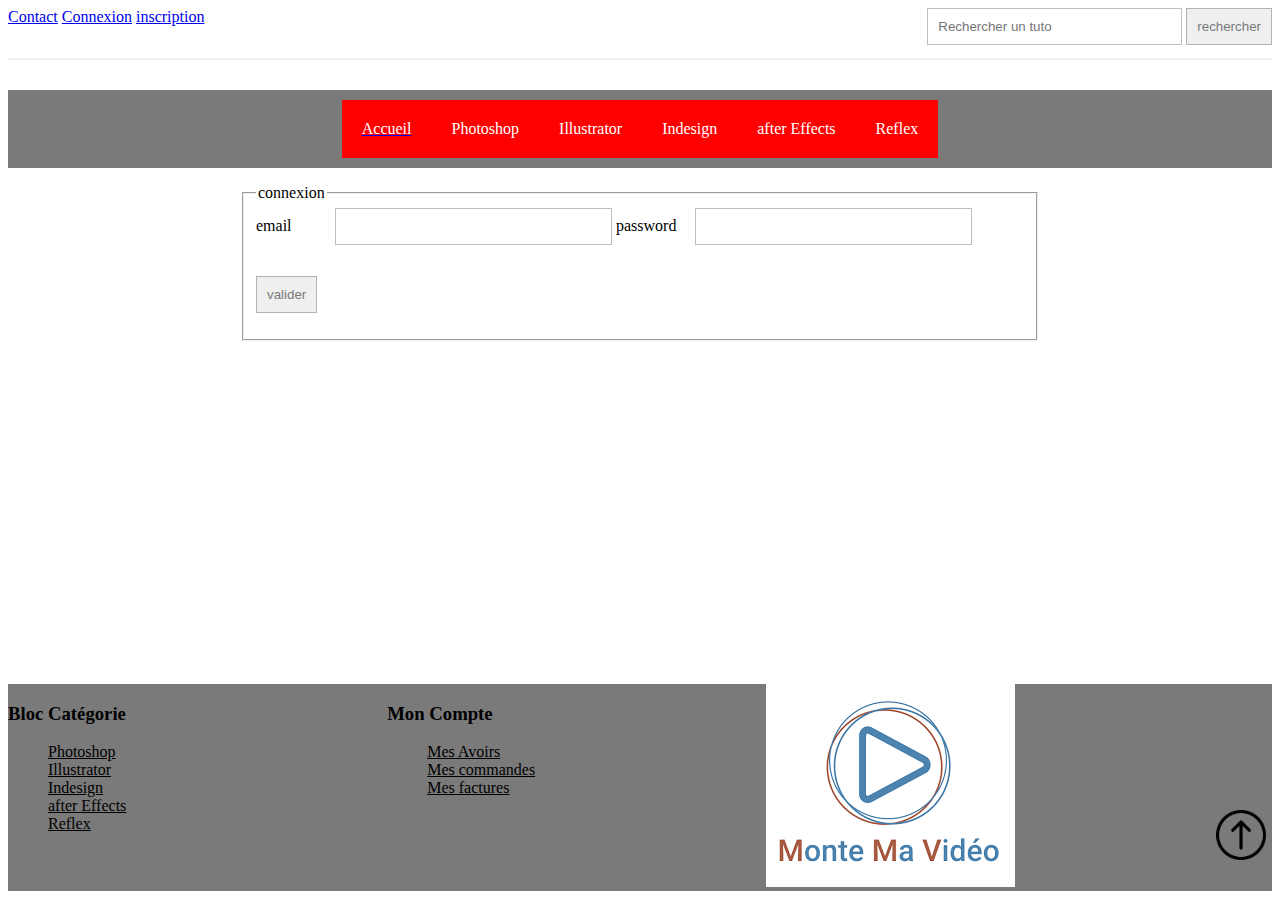
<file: connexion.html>
<!DOCTYPE html>
<html lang="en">
<head>
    <meta charset="UTF-8">
    <title>Connexion</title>
    <link rel="stylesheet" href="css/style.css">

<!-- création de la liaison de la feuille js avec la page html -->     
    <script defer src='js/connexion.js'></script>
</head>
<body id="connexion">
<a href="#menu"><img src="img/arrow-up.png" id="ancre"/></a>
<header>
    <div id="connexion">
        <a href="contact.html">Contact</a>
        <a href="connexion.html">Connexion</a>
        <a href="inscription.html">inscription</a>
    </div>
    <div id="recherche">
        <form action="#" method="post">
            <input type="search" name="recherche" value="" placeholder="Rechercher un tuto">
            <input type="submit" name="submit" value="rechercher">
        </form>

    </div>
</header>
<nav>
    <div id="menu">
        <ul>
            <a href="index.html"><li>Accueil</li></a>
            <li>Photoshop</li>
            <li>Illustrator</li>
            <li>Indesign</li>
            <li>after Effects</li>
            <li>Reflex</li>
        </ul>
    </div>

</nav>
<main>
    <form action="#" method="post">
        <fieldset>
            <legend>connexion</legend>
        <label>email</label>
        <input type="email" name="email" value="" id='email'>
        <label>password</label>
        <input type="password" name="password" value="" id='password'>
            <p>
        <input type="submit" name="submit" value="valider" id='submit'>
            </p>
        </fieldset>
    </form>
</main>
<footer>
    <div id="categorie">
        <h3>Bloc Catégorie</h3>
        <ul>
            <a href="#"><li>Photoshop</li></a>
            <a href="#"><li>Illustrator</li></a>
            <a href="#"><li>Indesign</li></a>
            <a href="#"><li>after Effects</li></a>
            <a href="#"><li>Reflex</li></a>
        </ul>
    </div>
    <div id="compte">
        <h3>Mon Compte</h3>
        <ul>
            <a href="#"><li>Mes Avoirs</li></a>
            <a href="#"><li>Mes commandes</li></a>
            <a href="#"><li>Mes factures</li></a>
        </ul>
    </div>
    <div>
        <a href="#"><img src="img/logo.png"></a>
    </div>
</footer>
</body>
</html>
</file>
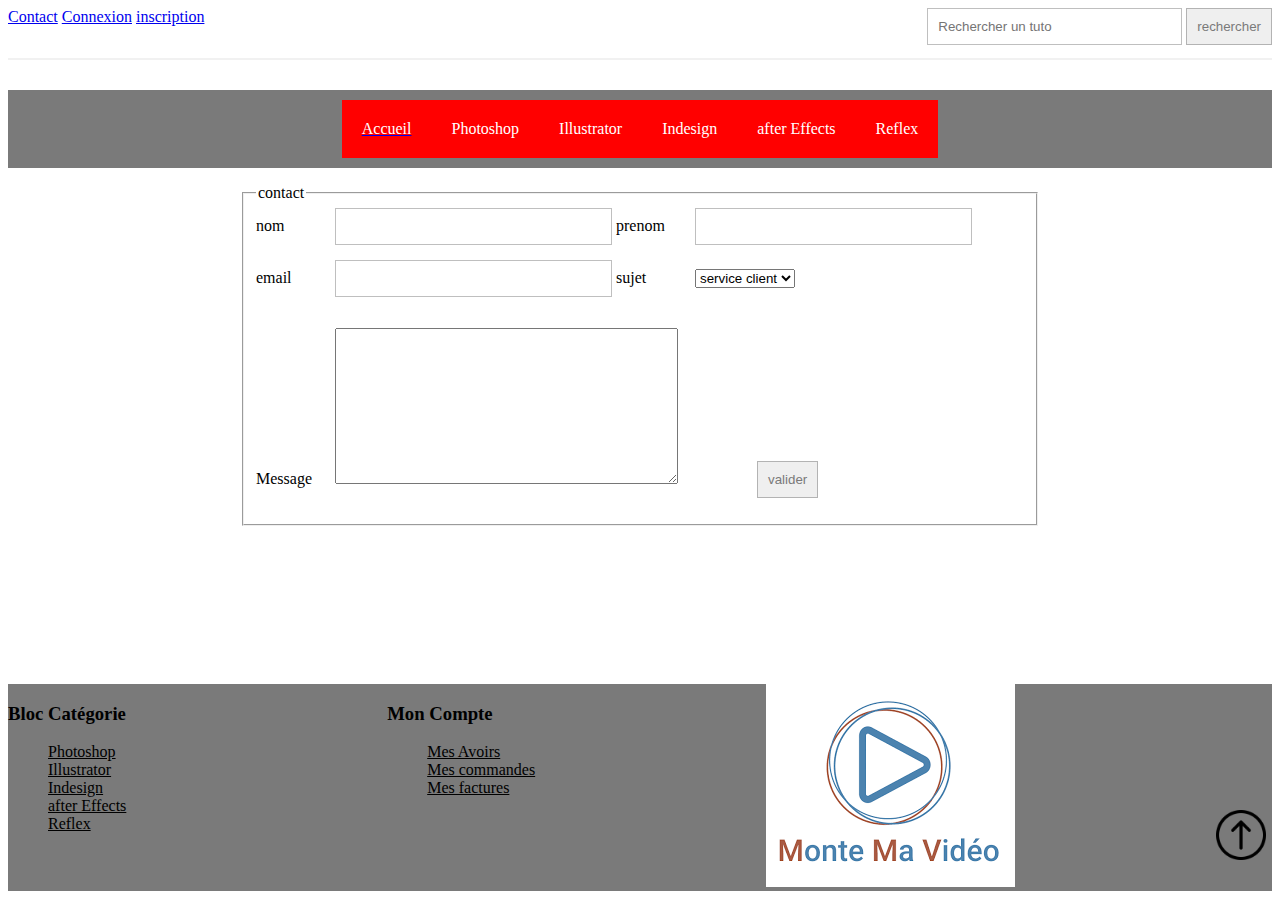
<file: contact.html>
<!DOCTYPE html>
<html lang="en">
<head>
    <meta charset="UTF-8">
    <title>Contact</title>
    <link rel="stylesheet" href="css/style.css">
</head>
<body id="contact">
<a href="#menu"><img src="img/arrow-up.png" id="ancre"/></a>
<header>
    <div id="connexion">
        <a href="contact.html">Contact</a>
        <a href="connexion.html">Connexion</a>
        <a href="inscription.html">inscription</a>
    </div>
    <div id="recherche">
        <form action="#" method="post">
            <input type="search" name="recherche" value="" placeholder="Rechercher un tuto">
            <input type="submit" name="submit" value="rechercher">
        </form>

    </div>
</header>
<nav>
    <div id="menu">
        <ul>
            <a href="index.html"><li>Accueil</li></a>
            <li>Photoshop</li>
            <li>Illustrator</li>
            <li>Indesign</li>
            <li>after Effects</li>
            <li>Reflex</li>
        </ul>
    </div>

</nav>
    <main>
        <form action="#" method="post">
           <fieldset>
               <legend>contact</legend>
            <label>nom</label>
            <input type="text" name="nom" value="" required>
            <label>prenom</label>
            <input type="text" name="prenom" value="" required>
            <label>email</label>
            <input type="email" name="email" value="">
               <label>sujet</label>
               <select name="sujet">
                   <option>service client</option>
                   <option>webmaster</option>
               </select>
               <p>
            <label>Message</label>
            <textarea cols="40" rows="10"></textarea>
            <input type="submit" name="submit" value="valider" style="margin-left:75px;">
               </p>
           </fieldset>
        </form>
    </main>
<footer>
    <div id="categorie">
        <h3>Bloc Catégorie</h3>
        <ul>
            <a href="#"><li>Photoshop</li></a>
            <a href="#"><li>Illustrator</li></a>
            <a href="#"><li>Indesign</li></a>
            <a href="#"><li>after Effects</li></a>
            <a href="#"><li>Reflex</li></a>
        </ul>
    </div>
    <div id="compte">
        <h3>Mon Compte</h3>
        <ul>
            <a href="#"><li>Mes Avoirs</li></a>
            <a href="#"><li>Mes commandes</li></a>
            <a href="#"><li>Mes factures</li></a>
        </ul>
    </div>
    <div>
        <a href="#"><img src="img/logo.png"></a>
    </div>
</footer>
</body>
</html>
</file>
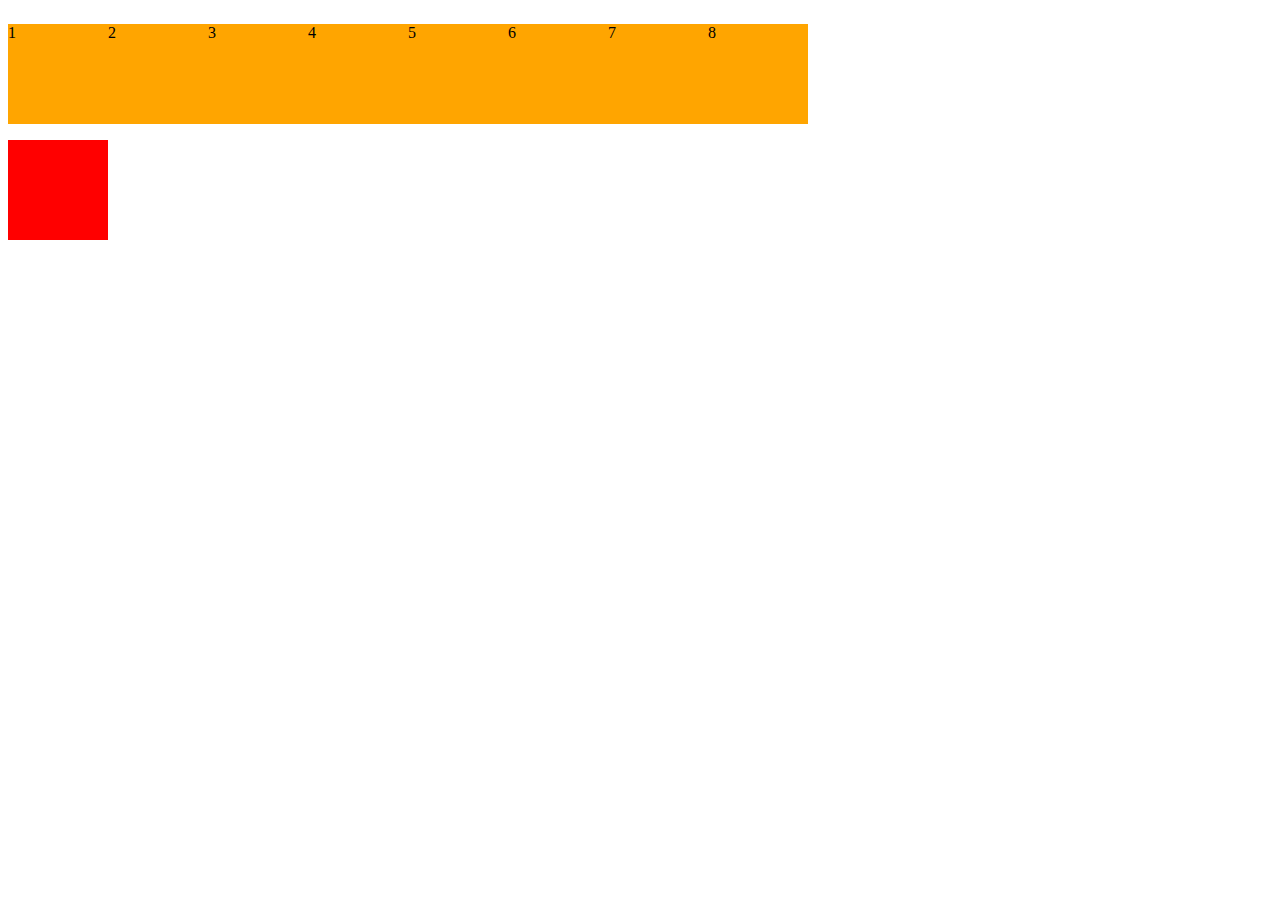
<file: exercices.html>
<!DOCTYPE html>
<html lang="fr">
<head>
    <meta charset="UTF-8">
    <title>Index</title>
    <link rel="stylesheet" href="css/style1.css">
</head>
<body>
<main>
    <p>
        1
    </p>
    <p>
        2
    </p>
    <p>
        3
    </p>
    <p>
        4
    </p>
    <p>
        5
    </p>
    <p>
        6
    </p>
    <p>
        7
    </p>
    <p>
        8
    </p>

    <div>

    </div>



</main>
</body>
</html>
</file>
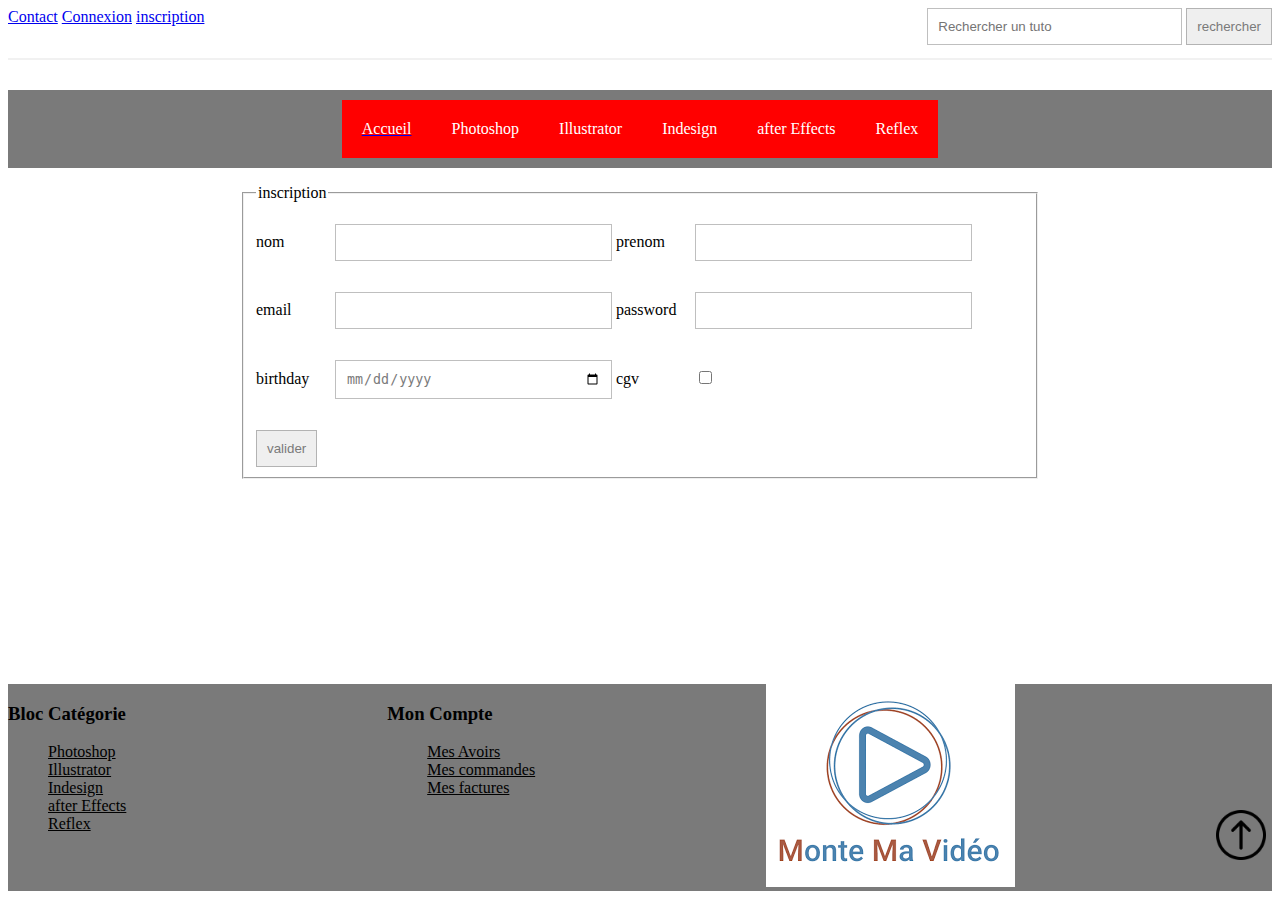
<file: inscription.html>
<!DOCTYPE html>
<html lang="en">
<head>
    <meta charset="UTF-8">
    <title>Inscription</title>
    <link rel="stylesheet" href="css/style.css">
</head>
<body id="inscription">
<a href="#menu"><img src="img/arrow-up.png" id="ancre"/></a>
<header>
    <div id="connexion">
        <a href="contact.html">Contact</a>
        <a href="connexion.html">Connexion</a>
        <a href="inscription.html">inscription</a>
    </div>
    <div id="recherche">
        <form action="#" method="post">
            <input type="search" name="recherche" value="" placeholder="Rechercher un tuto">
            <input type="submit" name="submit" value="rechercher">
        </form>

    </div>
</header>
<nav>
    <div id="menu">
        <ul>
            <a href="index.html"><li>Accueil</li></a>
            <li>Photoshop</li>
            <li>Illustrator</li>
            <li>Indesign</li>
            <li>after Effects</li>
            <li>Reflex</li>
        </ul>
    </div>

</nav>
<main>
    <form action="#" method="post">
        <fieldset>
            <legend>inscription</legend>
            <p>
            <label>nom</label>
            <input type="text" name="nom" value="" required>
            <label>prenom</label>
            <input type="text" name="prenom" value="" required>
            </p>
            <label>email</label>
            <input type="email" name="email" value="">
            <label>password</label>
            <input type="password" name="password" value="">
            <p>
            <label>birthday</label>
            <input type="date" name="date" value="">
            <label>cgv</label>
            <input type="checkbox" name="cgv" value="cgv">
            </p>
            <input type="submit" name="submit" value="valider">
        </fieldset>
    </form>


</main>
<footer>
    <div id="categorie">
        <h3>Bloc Catégorie</h3>
        <ul>
            <a href="#"><li>Photoshop</li></a>
            <a href="#"><li>Illustrator</li></a>
            <a href="#"><li>Indesign</li></a>
            <a href="#"><li>after Effects</li></a>
            <a href="#"><li>Reflex</li></a>
        </ul>
    </div>
    <div id="compte">
        <h3>Mon Compte</h3>
        <ul>
            <a href="#"><li>Mes Avoirs</li></a>
            <a href="#"><li>Mes commandes</li></a>
            <a href="#"><li>Mes factures</li></a>
        </ul>
    </div>
    <div>
        <a href="#"><img src="img/logo.png"></a>
    </div>
</footer>
</body>
</html>
</file>
<file: css/style.css>
h1{
    font-family: 'Lato', serif;
    font-size: 48px;
}
/** header **/
header {
    border-bottom: 2px solid #f1f1f1;
    max-height: 50px;
    margin-bottom: 30px;
    background: #fff;
    color: #7a7a7a;
    display:flex;
    flex-direction:row;
    justify-content: space-between;

}

#ancre{
    position:fixed;
    top:90%;
    left:95%;
    width:50px;
    height:50px;
}

#recherche input[type="search"]{
    border: none;
    padding: 10px;
    min-width: 255px;
    color: #7a7a7a;
    border: 1px solid rgba(0,0,0,.25);
    margin-bottom:15px;
}

header #recherche input[type="submit"]{
    border: none;
    padding: 10px;
    color: #7a7a7a;
    border: 1px solid rgba(0,0,0,.25);
}

input[type="submit"]{
    border: none;
    padding: 10px;
    color: #7a7a7a;
    border: 1px solid rgba(0,0,0,.25);
}


header #index #recherche input[type="submit"]:hover{
    border: none;
    padding: 10px;
    color: black;
    border: 1px solid grey;
}


input[type="submit"]:hover{
    border: none;
    padding: 10px;
    color: black;
    border: 1px solid grey;
}

/** header **/

/** nav **/
nav{
    background-color: #7a7a7a;
}
#menu ul{
    display:flex;
    flex-direction: row;
    justify-content:center;
    list-style: none;
    padding:10px;
    background-color: #7a7a7a;
    color:white;
}


#menu ul li{
    padding:20px;
    background-color: red;
    color:white;
}


#menu ul li:hover{
    padding:20px;
    background-color: red;
    color:white;
    border:1px solid black;
}

/** main **/
h1{
    text-align: center;
}

video{
    width:100%;
}

#blog{
    width:100%;
    display:flex;
}

#blog article{
    width:100%;
    margin-left:5px;
    margin-right:5px;
}

#blog img{
    width:100%;
}

footer{
    display:flex;
    background-color:#7a7a7a;
}

footer ul{
    list-style: none;
}

footer div{
    width:30%;
}


/* inscription */

main input[type=text]{
    border: none;
    padding: 10px;
    min-width: 255px;
    color: #7a7a7a;
    border: 1px solid rgba(0,0,0,.25);
    margin-bottom:15px;
}


main input[type=email]{
    border: none;
    padding: 10px;
    min-width: 255px;
    color: #7a7a7a;
    border: 1px solid rgba(0,0,0,.25);
    margin-bottom:15px;
}

main input[type=password]{
    border: none;
    padding: 10px;
    min-width: 255px;
    color: #7a7a7a;
    border: 1px solid rgba(0,0,0,.25);
    margin-bottom:15px;
}

main input[type=date]{
    border: none;
    padding: 10px;
    min-width: 255px;
    color: #7a7a7a;
    border: 1px solid rgba(0,0,0,.25);
    margin-bottom:15px;
}

main form{
    width: 800px;
    margin:auto;
}

main form label{
    display:inline-block;
    width:75px;
}

#inscription main{
    min-height: 500px;
}

#contact main{
    min-height: 500px;
}

#connexion main{
    min-height: 500px;
}

footer a{
    color:black;
}


footer a:hover{
    color:white;
}





/** media query mobile écran < 576px **/
@media screen and (max-width: 576px) {

    #ancre{
        position:fixed;
        top:90%;
        left:85%;
        width:50px;
        height:50px;
    }

    header {
        border-bottom: 2px solid #f1f1f1;
        max-height: 70px;
        margin-bottom: 70px;
        background: #fff;
        color: #7a7a7a;
        display:flex;
        flex-direction:column;

    }

    #menu ul{
        display:flex;
        flex-direction: column;
        list-style: none;
        padding:10px;
        background-color: #7a7a7a;
        color:white;
    }

    #blog{
        width:100%;
        display:flex;
        flex-direction: column;
    }


    footer{
        display:flex;
        flex-direction: column;
        background-color:#7a7a7a;
        margin:auto;
    }


    footer div{
        width:100%;
        text-align: center;
    }


}

@media screen and (min-width: 576px) and (max-width: 768px) {

    #ancre{
        position:fixed;
        top:90%;
        left:90%;
        width:50px;
        height:50px;
    }

    #blog{
        width:100%;
        display:block;
    }

    #blog article{
        width:48%;
        margin-left:5px;
        margin-right:5px;
        float:right;
    }


    #blog img{
        width:100%;
    }

    footer{
        clear:right;
        display:inline-block;
        background-color:#7a7a7a;
        height: auto;
        width: 100%;
    }

    footer div#categorie{
        width:48%;
        margin-left:5px;
        margin-right:5px;
        float:left;
    }

    footer div#compte{
        width:48%;
        margin-left:5px;
        margin-right:5px;
        float:left;
    }

    footer div{
        width:48%;
        margin-left:5px;
        margin-right:5px;
        float:left;
    }

}
</file>
<file: css/style1.css>
p{
    width:100px;
    height:100px;
    background-color: orange;
    float:left;
}

div{
    width:100px;
    height:100px;
    background-color: red;
    clear: both;
}
</file>
